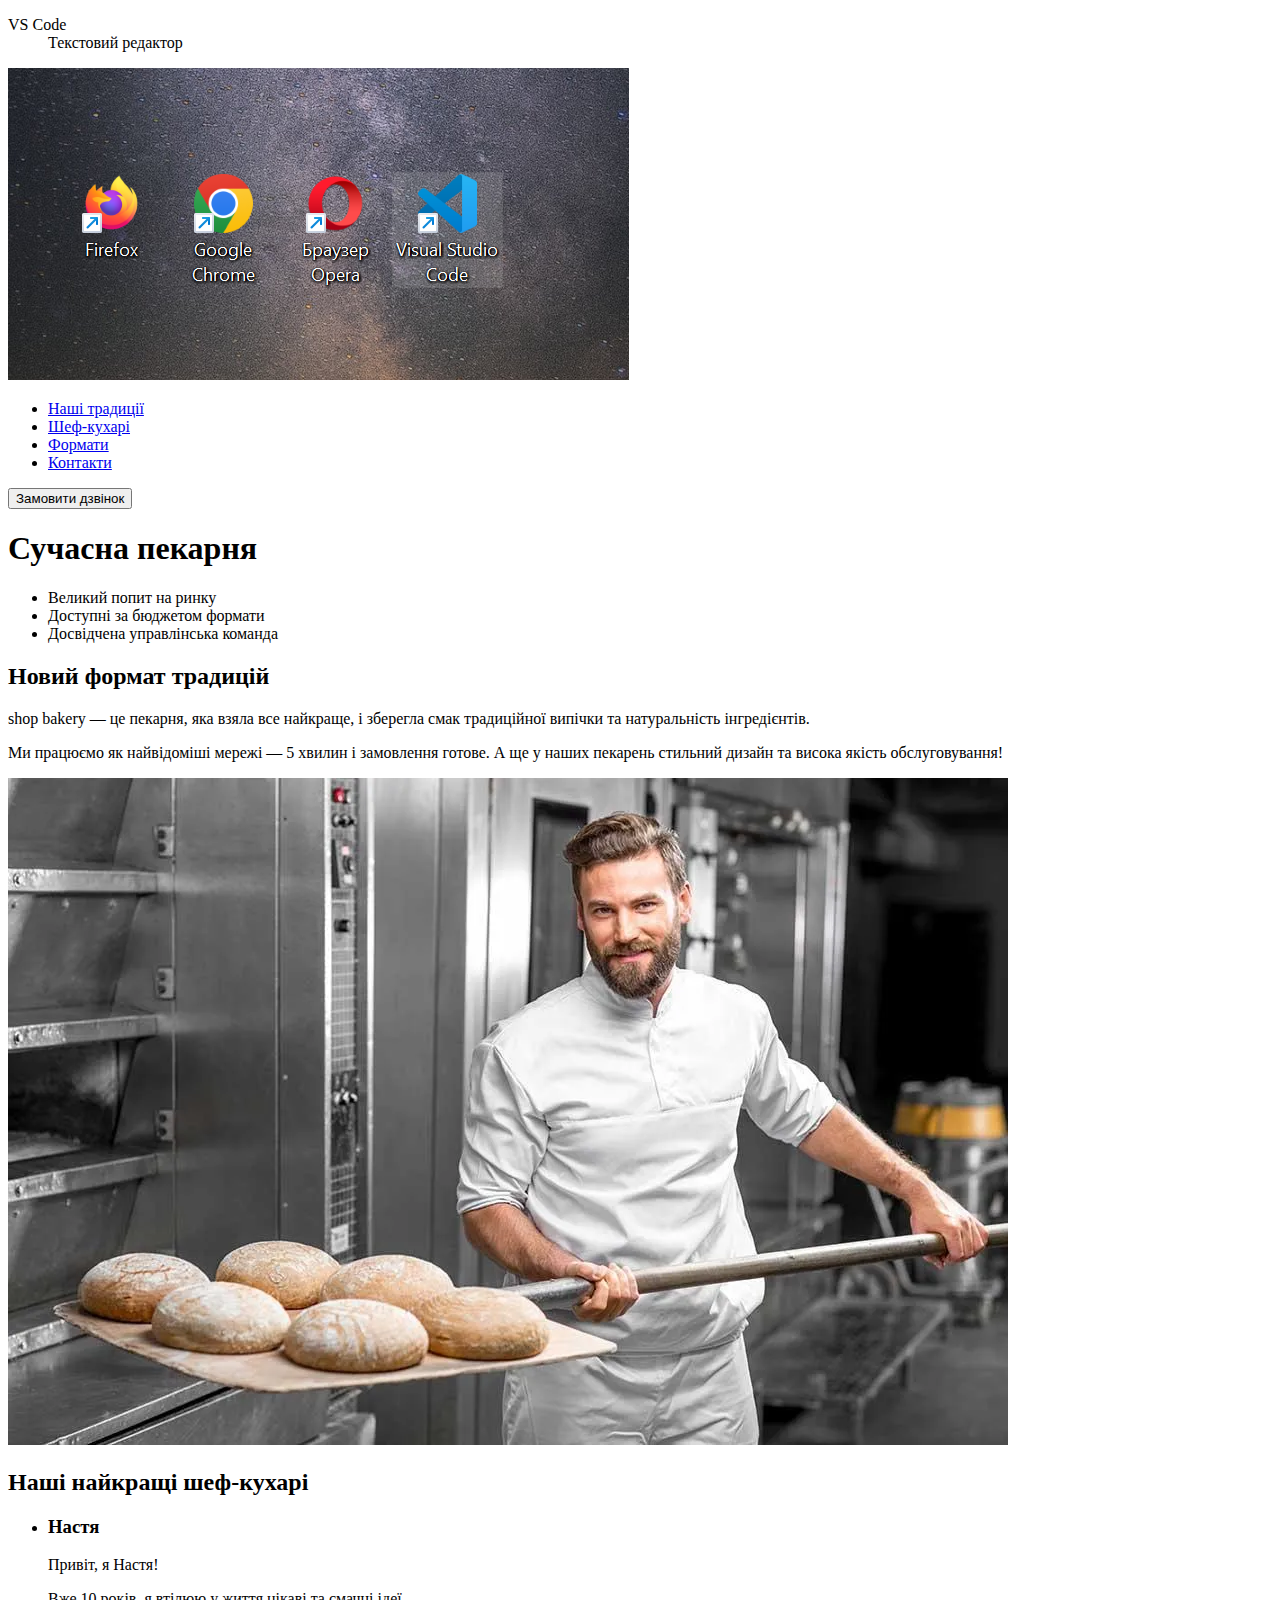
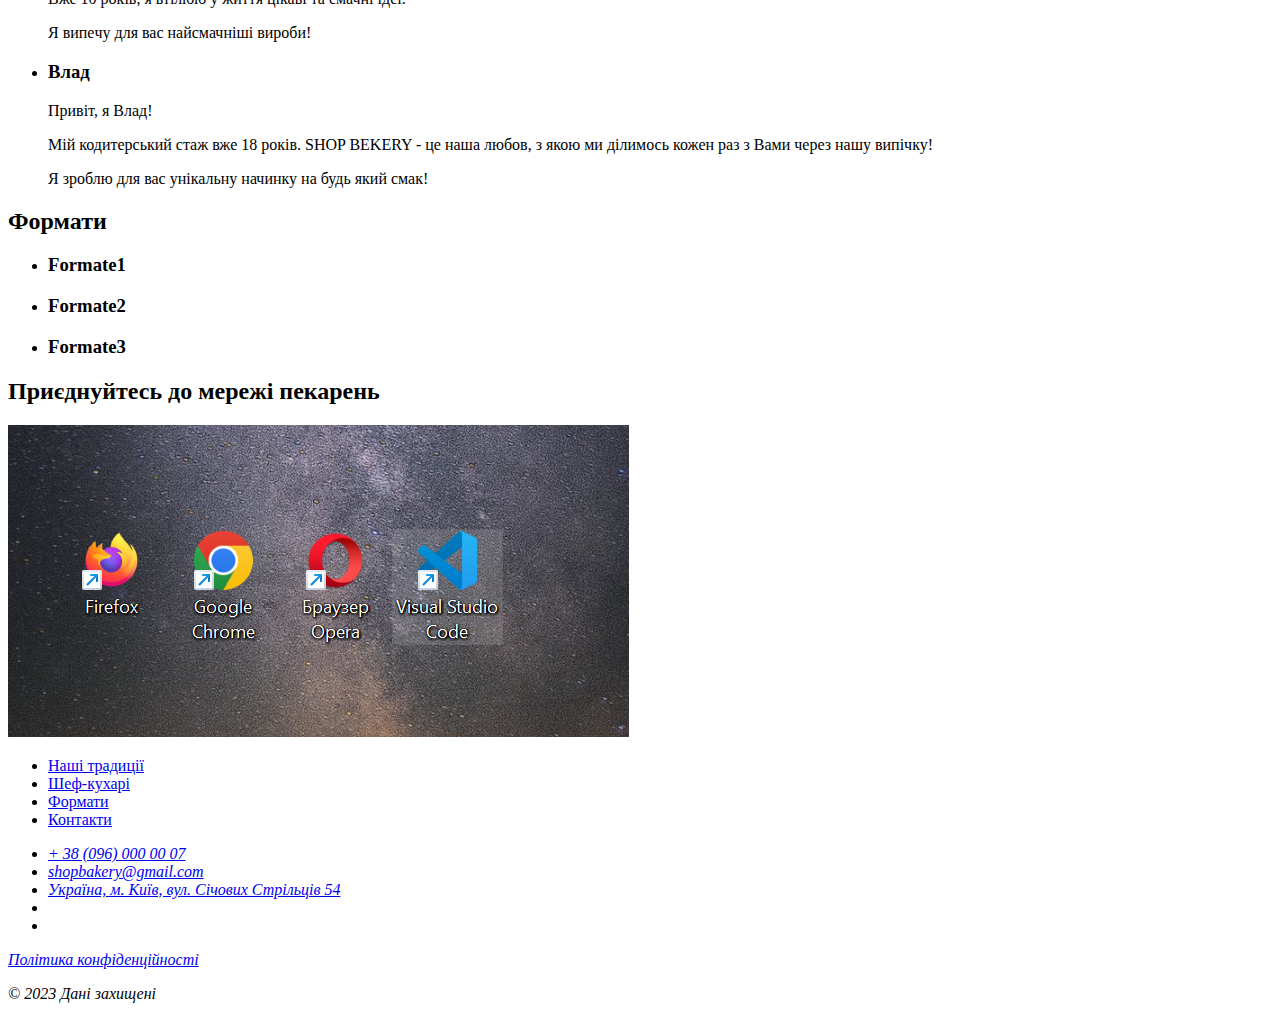
<file: index.html>
<!DOCTYPE html>
<html lang="uk">
  <head>
    <meta charset="UTF-8" />
    <meta name="viewport" content="width=device-width, initial-scale=1.0" />
    <title>Pekarnia.Test</title>
  </head>
  <body>
    <dl>
      <dt>VS Code</dt>
      <dd>Текстовий редактор</dd>
    </dl>
    <header>
      <nav>
        <a href="#">
          <img src="/images/ekran-logo.png" alt="Логотип Сучасної пекарні"
        /></a>
        <!-- Logo+ -->

        <ul>
          <li><a href="#" target="_blank">Наші традиції </a></li>
          <li><a href="#" target="_blank">Шеф-кухарі </a></li>
          <li><a href="#" target="_blank"> Формати</a></li>
          <li><a href="#" target="_blank">Контакти </a></li>
        </ul>
        <!-- синтаксис для заміток в коді, які не читатимуться на сторінці браузера.-->
        <!-- для швидкого додавання такої замітки потрібно натиснути "Ctrl+/" -->
      </nav>
      <button type="button">Замовити дзвінок</button>
      <!-- замовити дзвінок -->
    </header>
    <main>
      <!-- основне тіло сайту-->
      <!-- далі-секції- відділи, які групуть інформацію на сторінці.
        ЗАВЖДИ МАЮТЬ ЗАГОЛОВОК.секцій може бути багато. -->

      <section>
        <h1>Сучасна пекарня</h1>
      </section>
      <ul>
        <li>Великий попит на ринку</li>
        <li>Доступні за бюджетом формати</li>
        <li>Досвідчена управлінська команда</li>
      </ul>
      <section>
        <h2>Новий формат традицій</h2>
        <p>
          <span>shop bakery</span> — це пекарня, яка взяла все найкраще, і
          зберегла смак традиційної випічки та натуральність інгредієнтів.
        </p>

        <p>
          Ми працюємо як найвідоміші мережі —
          <span>5 хвилин і замовлення готове.</span> А ще у наших пекарень
          стильний дизайн та висока якість обслуговування!
        </p>
        <img src="./images/baker-man.jpg" alt="baker-man" />
      </section>
      <section>
        <h2>Наші найкращі шеф-кухарі</h2>
        <ul>
          <li>
            <article>
              <h3>Настя</h3>
              <p>Привіт, я Настя!</p>
              <p>Вже 10 років, я втілюю у життя цікаві та смачні ідеї.</p>
              <p>Я випeчу для вас найсмачніші вироби!</p>
            </article>
          </li>
          <li>
            <article>
              <h3>Влад</h3>
              <p>Привіт, я Влад!</p>
              <p>
                Мій кодитерський стаж вже 18 років. SHOP BEKERY - це наша любов,
                з якою ми ділимось кожен раз з Вами через нашу випічку!
              </p>
              <p>Я зроблю для вас унікальну начинку на будь який смак!</p>
            </article>
          </li>
        </ul>
      </section>
      <section>
        <h2>Формати</h2>
        <!-- перелік однотипних елементів. не обовязково однакові за контентом, 
         але схожі за стилем (наприклад).
          виділяються тегами <ul>-неопорядкований перелік (без нумерації), 
            <ol>-упорядкований перелік-список з нумерацією, АБО УПОРЯДКОВАНИЙ ЛОГІЧНО,
              <dl>- парний список (термін+визгачення)-->
        <ul>
          <li>
            <article>
              <h3 lang="en">Formate1</h3>
            </article>
          </li>
          <li>
            <article>
              <h3 lang="en">Formate2</h3>
            </article>
          </li>
          <li>
            <article>
              <h3 lang="en">Formate3</h3>
            </article>
          </li>
        </ul>
      </section>
      <section>
        <h2>Приєднуйтесь до мережі пекарень</h2>
      </section>
      <!-- <article>- тег, який використовують для виділення інформації на сторінці, 
         яка може перевикористоуватися надалі декілька разів. наприклад- картинки. -->
    </main>
    <footer>
      <!-- "підвал сайту" -->
      <nav>
        <a href="#"></a>
        <img src="/images/ekran-logo.png" alt="Логотип Сучасної пекарні" />

        <ul>
          <li><a href="#" target="_blank">Наші традиції </a></li>
          <li><a href="#" target="_blank">Шеф-кухарі </a></li>
          <li><a href="#" target="_blank"> Формати</a></li>
          <li><a href="#" target="_blank">Контакти </a></li>
        </ul>
      </nav>
      <address>
        <ul>
          <li><a href="tel:+38(096)0000007"> + 38 (096) 000 00 07 </a></li>
          <li>
            <a href="mailto:shopbakery@gmail.com"> shopbakery@gmail.com </a>
          </li>
          <li>
            <a href="https://maps.app.goo.gl/bXThdZqVSCVfGtCQA" target="_blank">
              Україна, м. Київ, вул. Січових Стрільців 54</a
            >
          </li>
          <li>
            <a href="#"> </a>
            <!-- facebook icon -->
          </li>
          <li>
            <a href="#"> </a>
            <!-- instagram icon -->
          </li>
        </ul>
        <a href="#" target="_blank"> Політика конфіденційності</a>
        <p>© 2023 Дані захищені</p>
      </address>
    </footer>
  </body>
</html>
</file>
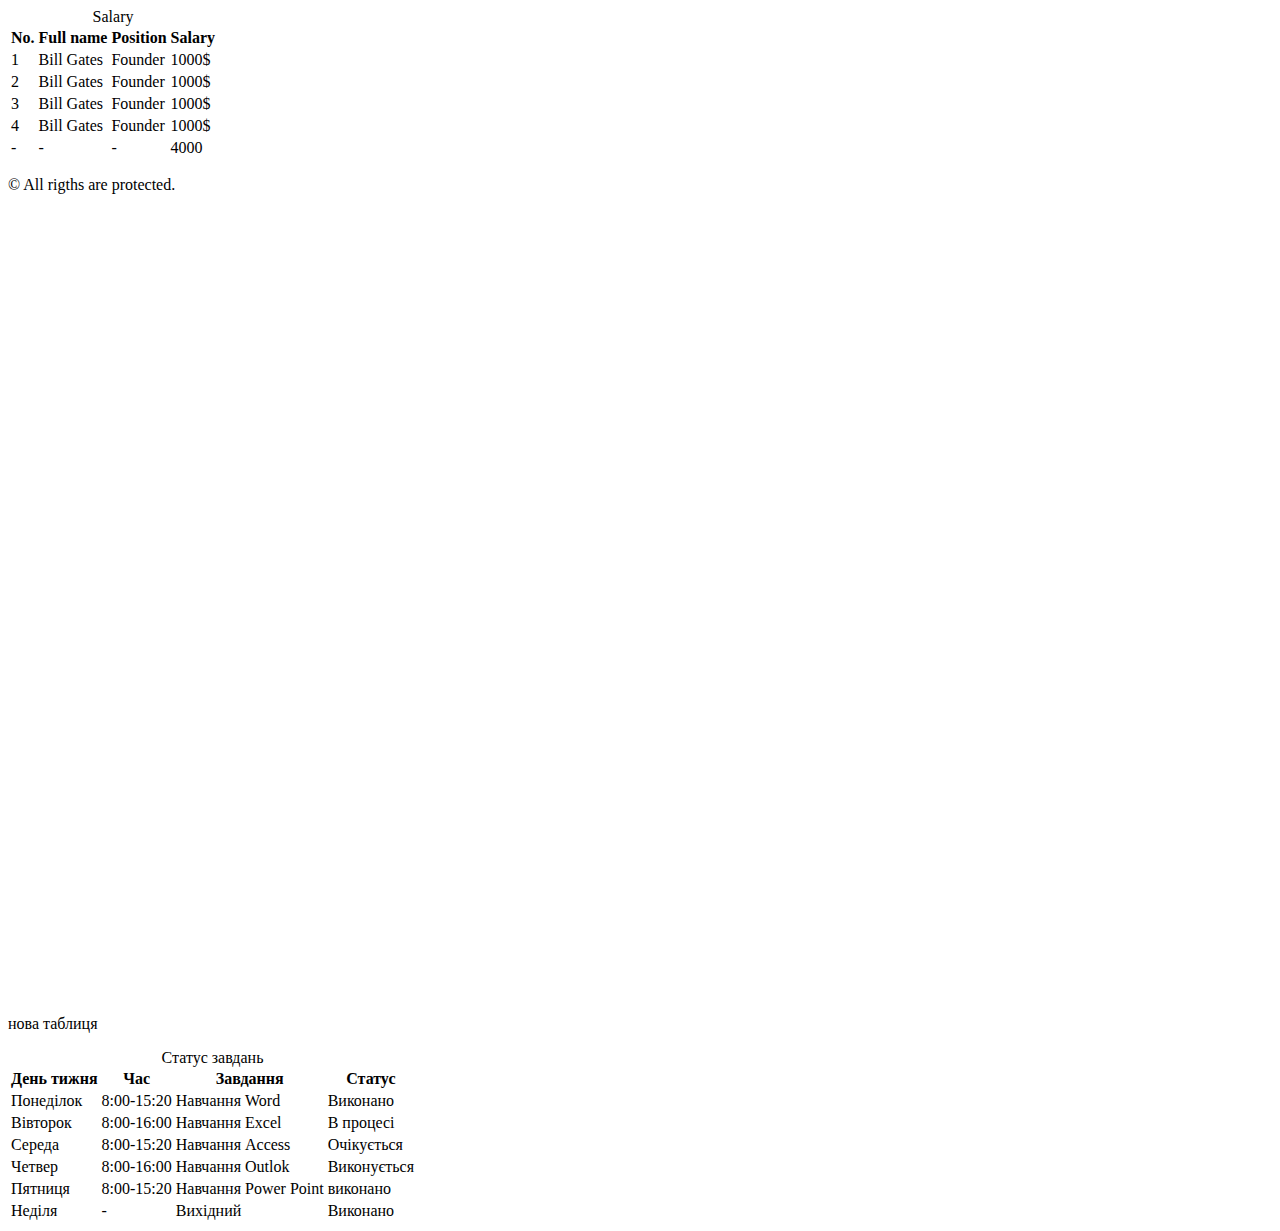
<file: VS Code тест/table-test.html>
<!DOCTYPE html>
<html lang="en">
  <head>
    <meta charset="UTF-8" />
    <meta name="viewport" content="width=device-width, initial-scale=1.0" />
    <title>Table Test</title>
  </head>
  <body>
    <!-- test table -->
    <table>
      <caption>
        Salary
      </caption>
      <thead>
        <tr>
          <th>No.</th>
          <th>Full name</th>
          <th>Position</th>
          <th>Salary</th>
        </tr>
      </thead>
      <tbody>
        <tr>
          <td>1</td>
          <td>Bill Gates</td>
          <td>Founder</td>
          <td>1000$</td>
        </tr>
        <tr>
          <td>2</td>
          <td>Bill Gates</td>
          <td>Founder</td>
          <td>1000$</td>
        </tr>
        <tr>
          <td>3</td>
          <td>Bill Gates</td>
          <td>Founder</td>
          <td>1000$</td>
        </tr>
        <tr>
          <td>4</td>
          <td>Bill Gates</td>
          <td>Founder</td>
          <td>1000$</td>
        </tr>
      </tbody>
      <tfoot>
        <tr>
          <td>-</td>
          <td>-</td>
          <td>-</td>
          <td>4000</td>
        </tr>
      </tfoot>
    </table>
    <p>&copy; All rigths are protected.</p>
    <iframe
      src="https://www.google.com/maps/embed?pb=!1m18!1m12!1m3!1d20432.45459183341!2d22.503359273609433!3d50.19746876653331!2m3!1f0!2f0!3f0!3m2!1i1024!2i768!4f13.1!3m3!1m2!1s0x473cbf0d9a785265%3A0x61f7631605097675!2sDom%20Weselny%20Stary%20M%C5%82yn%20D%C4%99bno%20(powiat%20le%C5%BCajski)!5e0!3m2!1sru!2sua!4v1764953340786!5m2!1sru!2sua"
      width="450"
      height="450"
      style="border: 0"
      allowfullscreen=""
      loading="lazy"
      referrerpolicy="no-referrer-when-downgrade"
    ></iframe>
    <p>
      <iframe
        width="560"
        height="315"
        src="https://www.youtube.com/embed/2PuFyjAs7JA?si=pFpQQQ11_Ho7vfXW"
        title="YouTube video player"
        frameborder="0"
        allow="accelerometer; autoplay; clipboard-write; encrypted-media; gyroscope; picture-in-picture; web-share"
        referrerpolicy="strict-origin-when-cross-origin"
        allowfullscreen
      ></iframe>
    </p>
  </body>
</html>
<p>нова таблиця</p>
<table>
  <caption>
    Статус завдань
  </caption>
  <thead>
    <tr>
      <th>День тижня</th>
      <th>Час</th>
      <th>Завдання</th>
      <th>Статус</th>
    </tr>
  </thead>
  <tbody>
    <tr>
      <td>Понеділок</td>
      <td>8:00-15:20</td>
      <td>Навчання Word</td>
      <td>Виконано</td>
    </tr>
    <tr>
      <td>Вівторок</td>
      <td>8:00-16:00</td>
      <td>Навчання Excel</td>
      <td>В процесі</td>
    </tr>
    <tr>
      <td>Середа</td>
      <td>8:00-15:20</td>
      <td>Навчання Access</td>
      <td>Очікується</td>
    </tr>
    <tr>
      <td>Четвер</td>
      <td>8:00-16:00</td>
      <td>Навчання Outlok</td>
      <td>Виконується</td>
    </tr>
    <tr>
      <td>Пятниця</td>
      <td>8:00-15:20</td>
      <td>Навчання Power Point</td>
      <td>виконано</td>
    </tr>
  </tbody>
  <tfoot>
    <tr>
      <td>Неділя</td>
      <td>-</td>
      <td>Вихідний</td>
      <td>Виконано</td>
    </tr>
  </tfoot>
</table>
</file>
